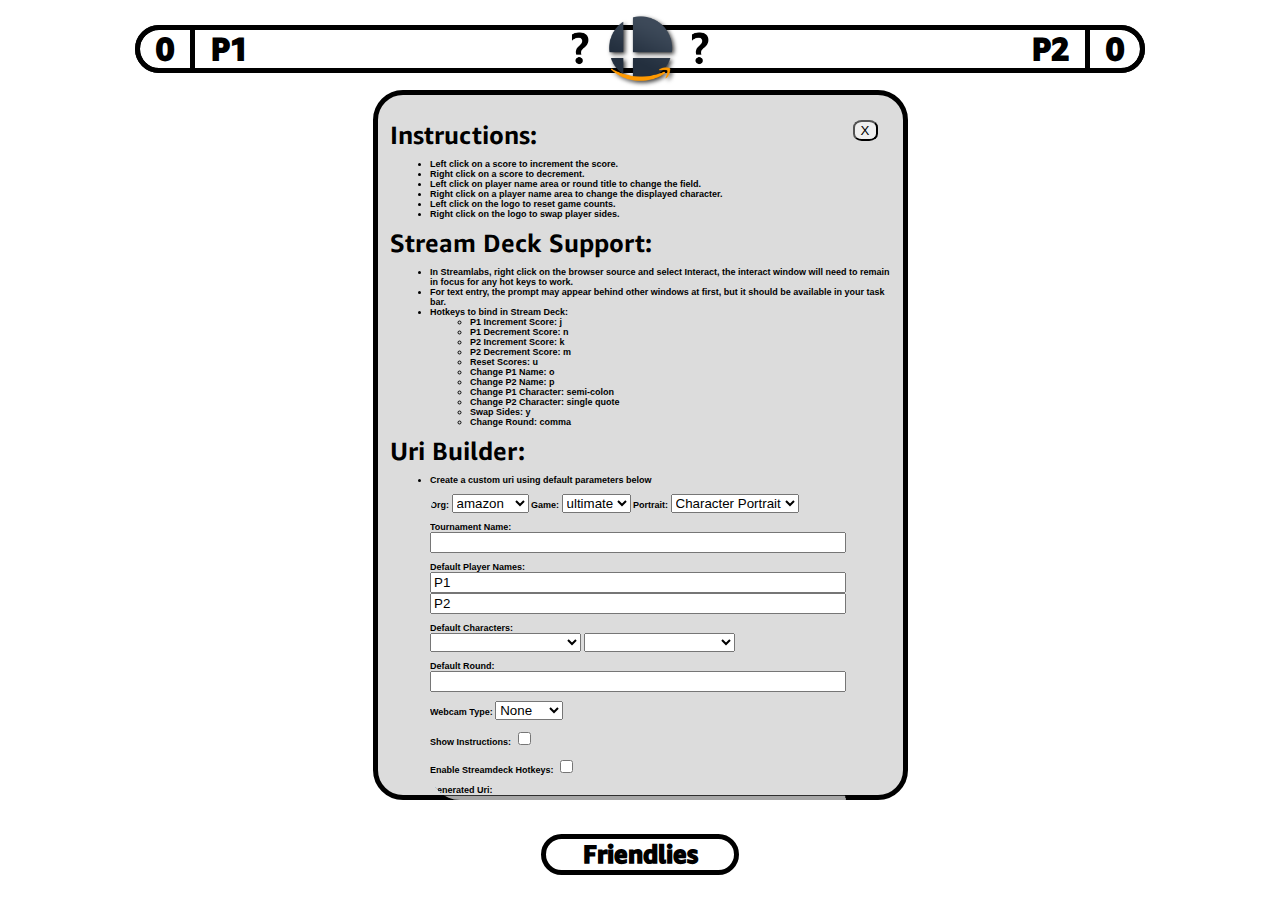
<file: InGameOverlay/index.html>
<html>
<head>
    <link href="https://fonts.googleapis.com/css?family=Anton&display=swap" rel="stylesheet">
    <link rel="stylesheet" href="styles/helpers.css">
    <script src="https://cdnjs.cloudflare.com/ajax/libs/jquery/3.5.1/jquery.min.js" integrity="sha256-9/aliU8dGd2tb6OSsuzixeV4y/faTqgFtohetphbbj0=" crossorigin="anonymous"></script>
    <script type="text/javascript" src="js/main.js"></script>
    <script type="text/javascript" src="js/remote.js"></script>
    <script type="text/javascript" src="characters/melee/character_list.js"></script>
    <script type="text/javascript" src="characters/ultimate/character_list.js"></script>
</head>

<body>
    <div id="page" style="visibility:hidden">
        <div class="instructions-div">
            <button id="instructions">X</button>
            Instructions:
            <ul class="instructions-list">
                <li>Left click on a score to increment the score.</li>
                <li>Right click on a score to decrement.</li>
                <li>Left click on player name area or round title to change the field.</li>
                <li>Right click on a player name area to change the displayed character.</li>
                <li>Left click on the logo to reset game counts.</li>
                <li>Right click on the logo to swap player sides.</li>
            </ul>
            Stream Deck Support:
            <ul class="instructions-list">
                <li>In Streamlabs, right click on the browser source and select Interact, the interact window will need to remain in focus for any hot keys to work.</li>
                <li>For text entry, the prompt may appear behind other windows at first, but it should be available in your task bar.</li>
                <li>
                    Hotkeys to bind in Stream Deck:
                    <ul>
                        <li>P1 Increment Score: j</li>
                        <li>P1 Decrement Score: n</li>
                        <li>P2 Increment Score: k</li>
                        <li>P2 Decrement Score: m</li>
                        <li>Reset Scores: u</li>
                        <li>Change P1 Name: o</li>
                        <li>Change P2 Name: p</li>
                        <li>Change P1 Character: semi-colon</li>
                        <li>Change P2 Character: single quote</li>
                        <li>Swap Sides: y</li>
                        <li>Change Round: comma</li>
                    </ul>
                </li>
            </ul>
            <!--
                URI builder fills out all the uri params anyone would want to actually use.
            -->
            Uri Builder:
            <ul class="instructions-list">
                <li>Create a custom uri using default parameters below</li>
                <div class="uri">
                    <p>
                        Org: <select id="org_select" onchange="generateUri()">
                            <option>amazon</option>
                            <option>galint</option>
                            <option>microsoft</option>
                            <option>mvd</option>
                        </select>
                        Game: <select id="game_select" onchange="generateCharacterLists()">
                            <option>ultimate</option>
                            <option>melee</option>
                        </select>
                        Portrait: <select id="portrait_type" onchange="generateUri()">
                            <option>Character Portrait</option>
                            <option>Stock Icon</option>
                        </select>
                    </p>
                    <p>
                        Tournament Name: <input type="text" id="tournament_name_entry" onchange="generateUri()"/>
                    </p>
                    <p>
                        Default Player Names: <input type="text" id="p1_name_entry" value="P1" onchange="generateUri()"/> <input type="text" id="p2_name_entry" value="P2" onchange="generateUri()"/>
                    </p>
                    <p>
                        Default Characters:<br><select id="p1_char_entry" onchange="generateUri()"></select> <select id="p2_char_entry" onchange="generateUri()"></select>
                    </p>
                    <p>
                        Default Round: <input type="text" id="round_name" onchange="generateUri()"/>
                    </p>
                    <!--
                        Webcam configurations are very dependent on specific orgs CSS setting them appropriately.
                    -->
                    <p>
                        Webcam Type: <select id="webcam_type" onchange="generateUri()">
                            <option>None</option>
                            <option>1 Cam</option>
                            <option>2 Cams</option>
                        </select>
                    </p>
                    <!--
                        Show instructions as an option is kind of weird, it's doubtful anyone would ever actually set this.
                    -->
                    <p>
                        Show Instructions: <input type="checkbox" id="show_instructions" onchange="generateUri()"/>
                    </p>
                    <!--
                        This is only defaulted off for the sake of the URI builder itself. We don't want things
                        like tournament name entry in the URI builder activating hot keys.
                    -->
                    <p>
                        Enable Streamdeck Hotkeys: <input type="checkbox" id="streamdeck" onchange="generateUri()"/>
                    </p>
                    <p>
                        Generated Uri: <input type="text" id="generated_uri" value="https://overlay.phantom-games.com?org=amazon&game=ultimate&instructions=off" disabled/>
                    </p>
                    <p>
                        Overlay source code: <a href="https://github.com/Phantom5800/streamoverlay" target="_blank">https://github.com/Phantom5800/streamoverlay</a>
                    </p>
                </div>
            </ul>
        </div>

        <!--
            These div's are customized by CSS to define the overlay layout and style.
        -->
        <div id="tournament_name"></div>
        <div id="scores">
            <div id="p1_score" class="score">15</div>
            <div id="p1_name" class="name">Microsoft</div>
            <div id="p2_score" class="score">15</div>
            <div id="p2_name" class="name">Amazon</div>
            <img id="logo" src="logos/microsoft.png"></img>
        </div>

        <div id="webcam-1-1" style="visibility:hidden;"></div>
        <div id="webcam-2-2" style="visibility:hidden;"></div>

        <div id="round">
            Winners Finals
        </div>
    </div>
</body>
</html>
</file>
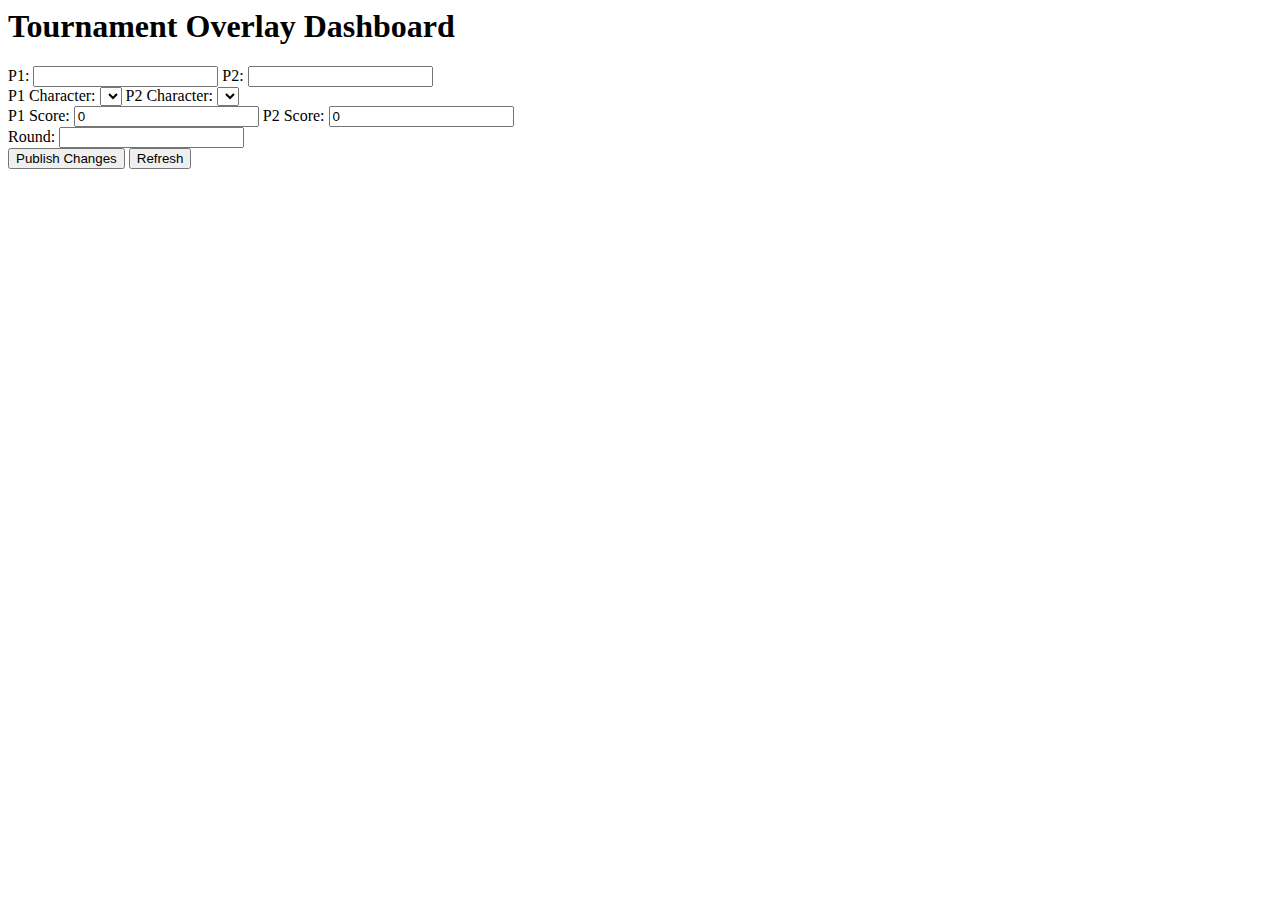
<file: InGameOverlay/OverlayRemote/index.html>
<html>
<head>
    <link rel="stylesheet" href="styles/main.css">
    <script src="https://cdnjs.cloudflare.com/ajax/libs/jquery/3.5.1/jquery.min.js" integrity="sha256-9/aliU8dGd2tb6OSsuzixeV4y/faTqgFtohetphbbj0=" crossorigin="anonymous"></script>
    <script type="text/javascript" src="js/remote.js"></script>
</head>
<body>
    <h1 id="tournament_name">Tournament Overlay Dashboard</h1>
    <div>
        P1: <input type="text" id="p1name"/>
        P2: <input type="text" id="p2name"/>
    </div>
    <div>
        P1 Character: <select id="p1char"></select>
        P2 Character: <select id="p2char"></select>
    </div>
    <div>
        P1 Score: <input type="number" id="p1score" value="0" min="0" step="1" pattern="\d*"/>
        P2 Score: <input type="number" id="p2score" value="0" min="0" step="1" pattern="\d*"/>
    </div>
    <div>
        Round: <input type="text" id="round"/>
    </div>
    <div>
        <button onclick="publishUpdate()">Publish Changes</button>
        <button onclick="requestUpdate()">Refresh</button>
    </div>
</body>
</html>
</file>
<file: InGameOverlay/styles/helpers.css>
html, body {
  background-color: rgba(0,0,0,0);
  min-height: 100%;
  width: 100%;
  margin: 0;
  overflow: hidden;
}

.instructions-list {
  font-size: 1vh;
  font-family: Arial, Helvetica, sans-serif;
  font-weight: bold;
}

.instructions-div {
  top:10%;
  width:20em;
  height:75%;
  padding-top:1em;
  padding-left:0.5em;
  padding-right:0.5em;
  background-color:rgb(220,220,220);
  -webkit-text-stroke-width:0;
  -webkit-text-fill-color:black;
}

input[type=text] {
  width: 90%;
}

button#instructions {
  float: right;
  border-radius: 35%;
  margin-right: 2.5%;
}

div.uri {
  border: none;
  -webkit-text-stroke-width: 0em;
  font-size: 1em;
  overflow-y: scroll;
  height: 35em;
  width: 88%;

  /* use basic fonts for this whole menu */
  font-family: Arial, Helvetica, sans-serif;
  font-weight: bold;
  -webkit-text-fill-color: black;
}
</file>
<file: InGameOverlay/OverlayRemote/styles/main.css>
p.inline {
    display: inline;
}
</file>
